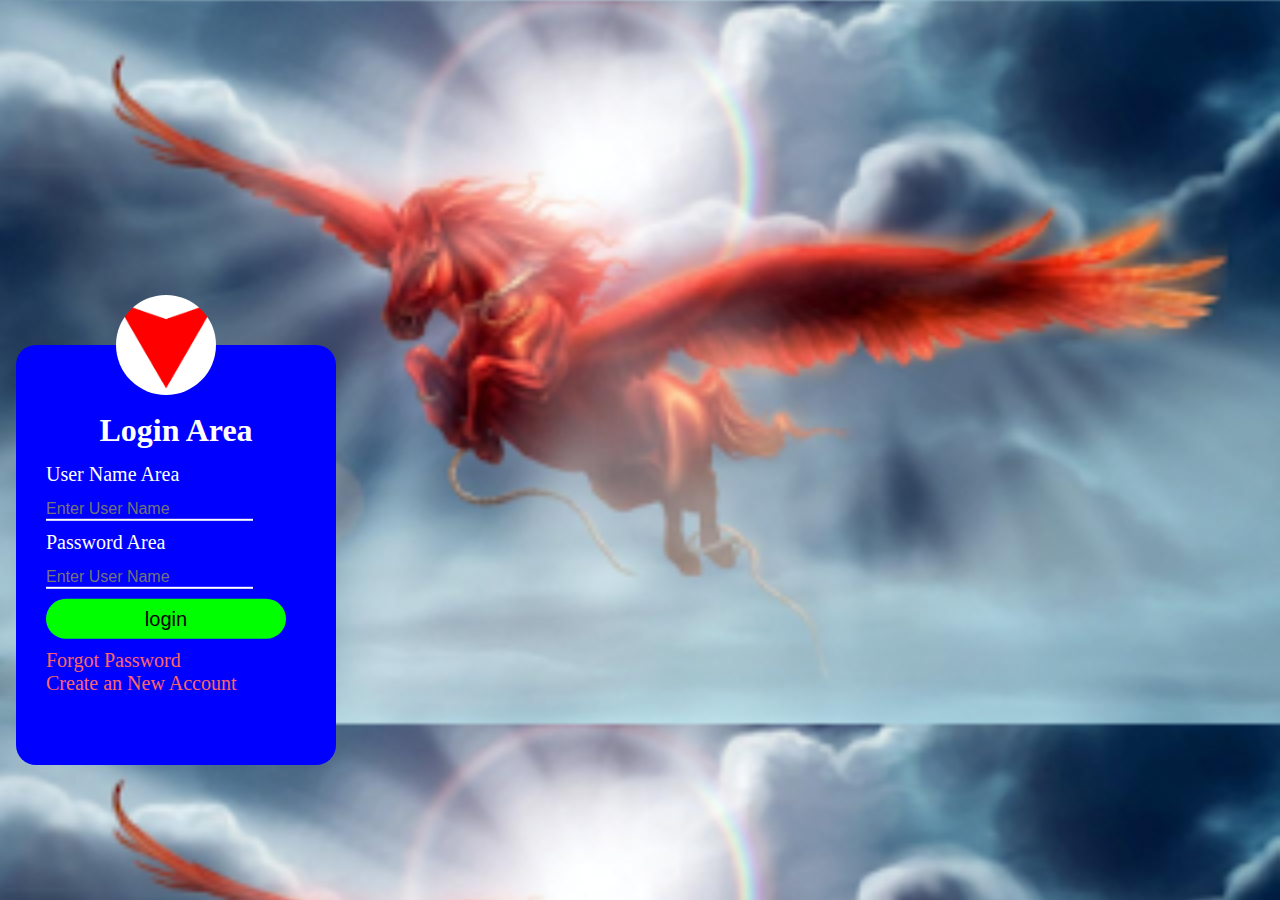
<file: index.html>
<!doctype html>
<html>
  <head>
    <title>create a login page</title>
  </head>

  <body>
    <link href="style.css" rel="stylesheet" type="text/css" media="screen">
 
          <div class="loginbox">
               <img src="logo.png" class="logo">
                    <h1>Login Area</h1>
           
              <form class="text">
              <p>User Name Area</p>
              <input type="text" name="" placeholder="Enter User Name">
              <p>Password Area</p>
              <input type="password" name="" placeholder="Enter User Name"><br>
              <input type="submit" value="login"><br>
              <a href="forgotpassword.html">Forgot Password</a><br>
              <a href="newaccount.html">Create an New Account</a>
              </form>
          </div>
  </body>
</html>
</file>
<file: style.css>
* {margin:0; padding:0; border:0;}

body {
   background-image:url(wingedhorse.png);
   background-size:cover;
     }

.loginbox {
        width:320px;
     height:420px;
     background-color:#00F;
     top:50%;
     right:50%;
     position:absolute;
     transform:translate(-95%,-25%);
     border-radius:20px;
           }

.logo {
    width:100px;
    height:100px;
    border-radius:50%;
    transform:translate(100%,-50%);
       }

a {
 color:#F66;
 text-decoration:none;
   }

h1 {
     text-align:center;
  transform:translate(0%,-100%);
  color:#FFF;
    }
 
p  {
     margin-bottom:10px;
    }
 
.text {
     padding:0 30px;
  color:#FFF;
  font-size:20px;
  transform:translate(0%,-10%);
       }
  
.text input {
           margin-bottom:10px;
             }
   
.text input[type="text"],input[type="password"]
{
 border-bottom:2px solid #FFF;
 background:transparent;
 outline:none;
 height:20px;
 color:#FF0;
 font-size:16px;
}

.text input[type="submit"]
{
 height:40px;
 width:240px;
 background-color:#0F0;
 border-radius:20px;
 font-size:20px;
 outline:none;
}

.text input[type="submit"]:hover
{
 cursor:pointer;
 background-color:#F00;
}

a:hover
{
 cursor:pointer;
 color:#FFF;
}
</file>
